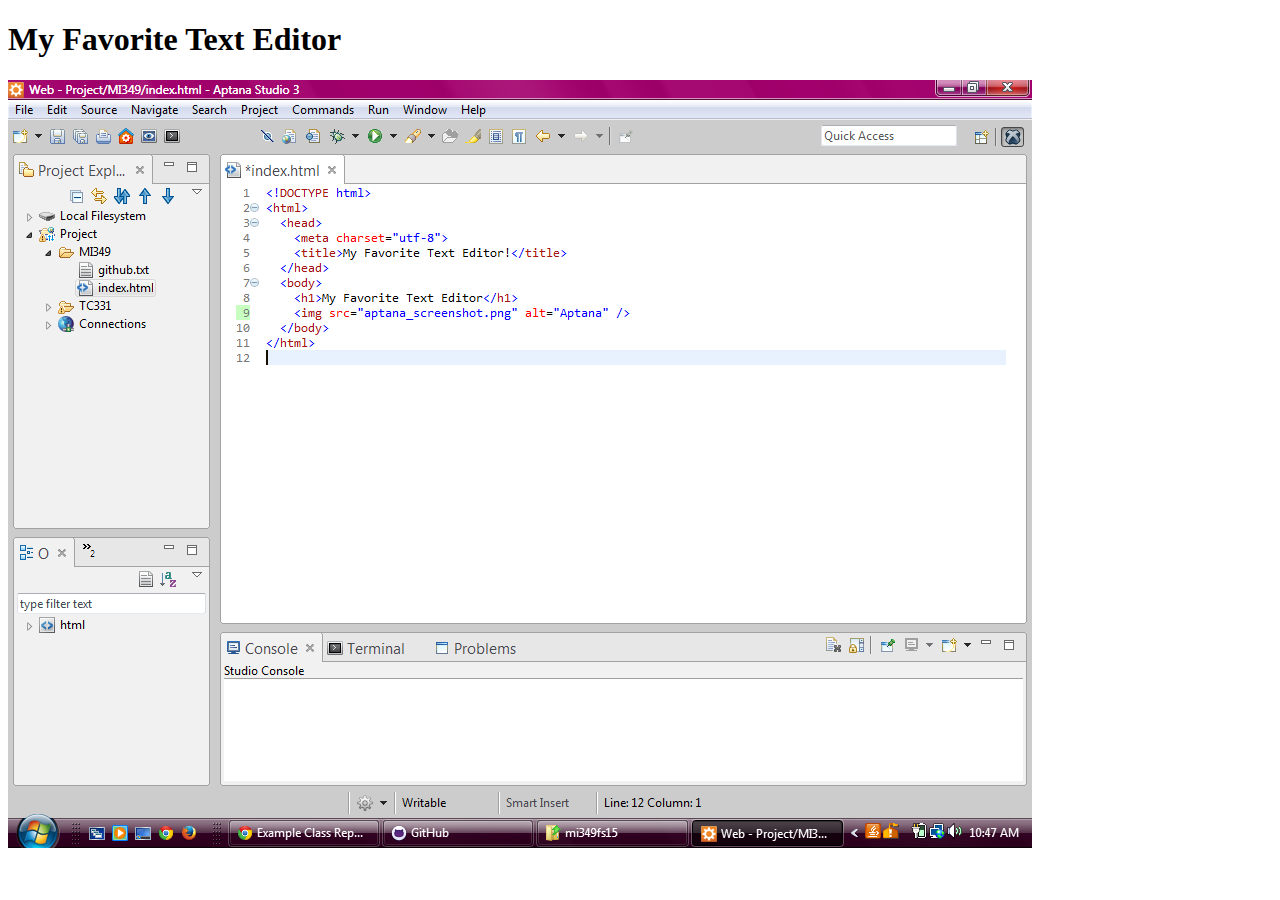
<file: MI349/index.html>
<!DOCTYPE html>
<html>
  <head>
    <meta charset="utf-8">
    <title>My Favorite Text Editor!</title>
  </head>
  <body>
    <h1>My Favorite Text Editor</h1>
    <img src="aptana_screenshot.png" alt="Aptana" />
  </body>
</html>
</file>
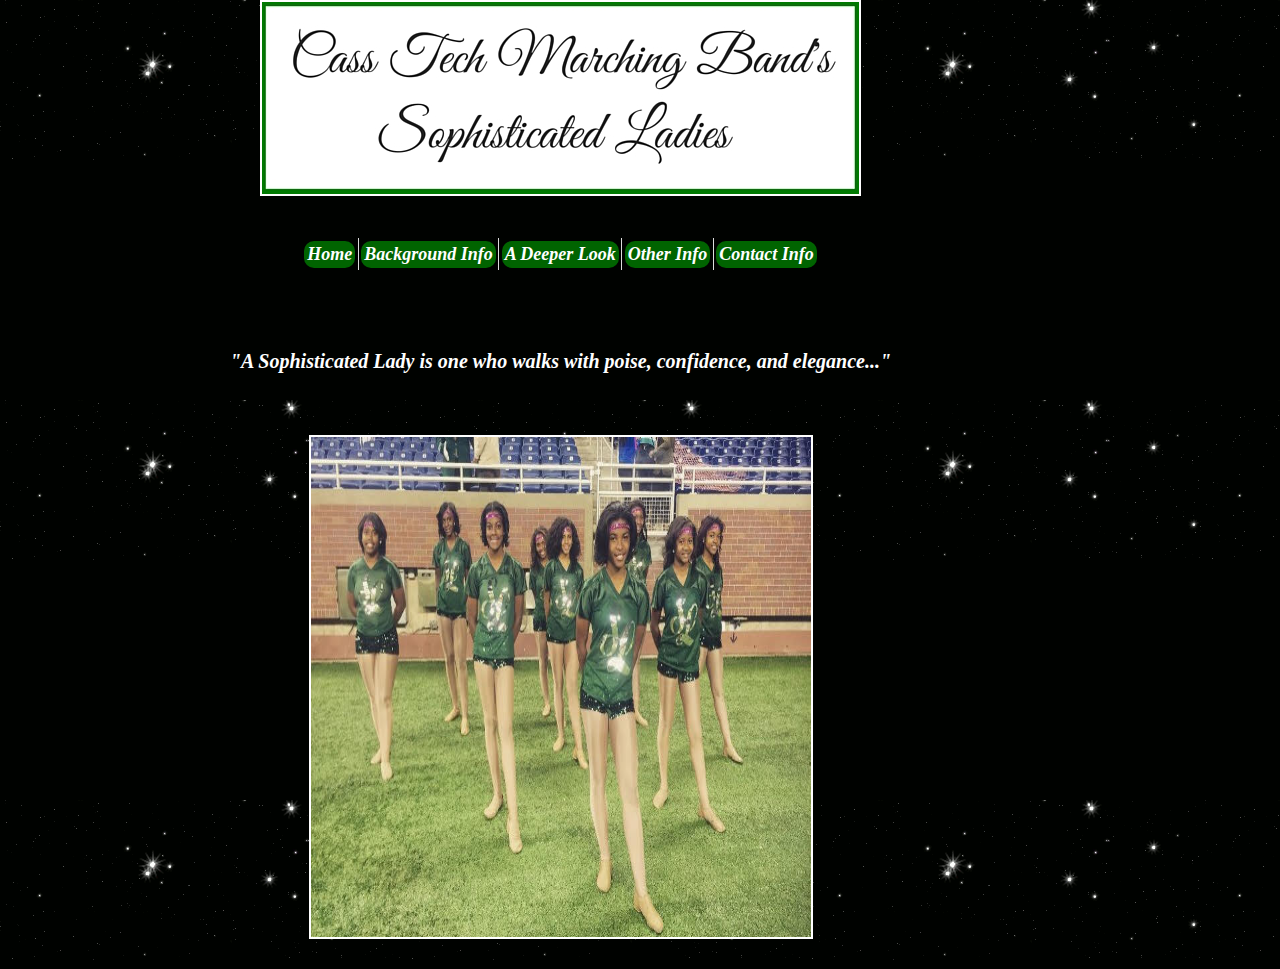
<file: MI349/Week 12 Final/index.html>
<!DOCTYPE html>
<html>
<head>
	<meta charset="UTF-8">
<link rel="stylesheet" type="text/css" href="stylesl1.css">
<title>Sophisticated Ladies</title>
<div align="center"><img src="CTMB.png" width=“700”> </center>
</head>
<body>
<div class ="container"</div>

<article class="dance" id="sl-dance">
	
<h1>
<nav> 
	<ul id="nav">
		<li><a href="index.html">Home </a></li>	
		
		<li><a href="backgroundinfo.html">Background Info </a></li>
		
		<li><a href="adeeperlook.html">A Deeper Look </a></li>
		
		<li><a href="other.html">Other Info </a></li>
		
		<li><a href="contactinfo.html">Contact Info </a></li>
	</ul>

</nav>
</h1>

<br/>
<br/>


<h2>
"A Sophisticated Lady is one who walks with poise, confidence, and elegance..."
</h2>

<br/>
<br/>

<img src="sophisticated1.png" alt ="Sophisticated Ladies" style="width:500px;height:500px"/>

</article>
</body>
</div>
</html>
</file>
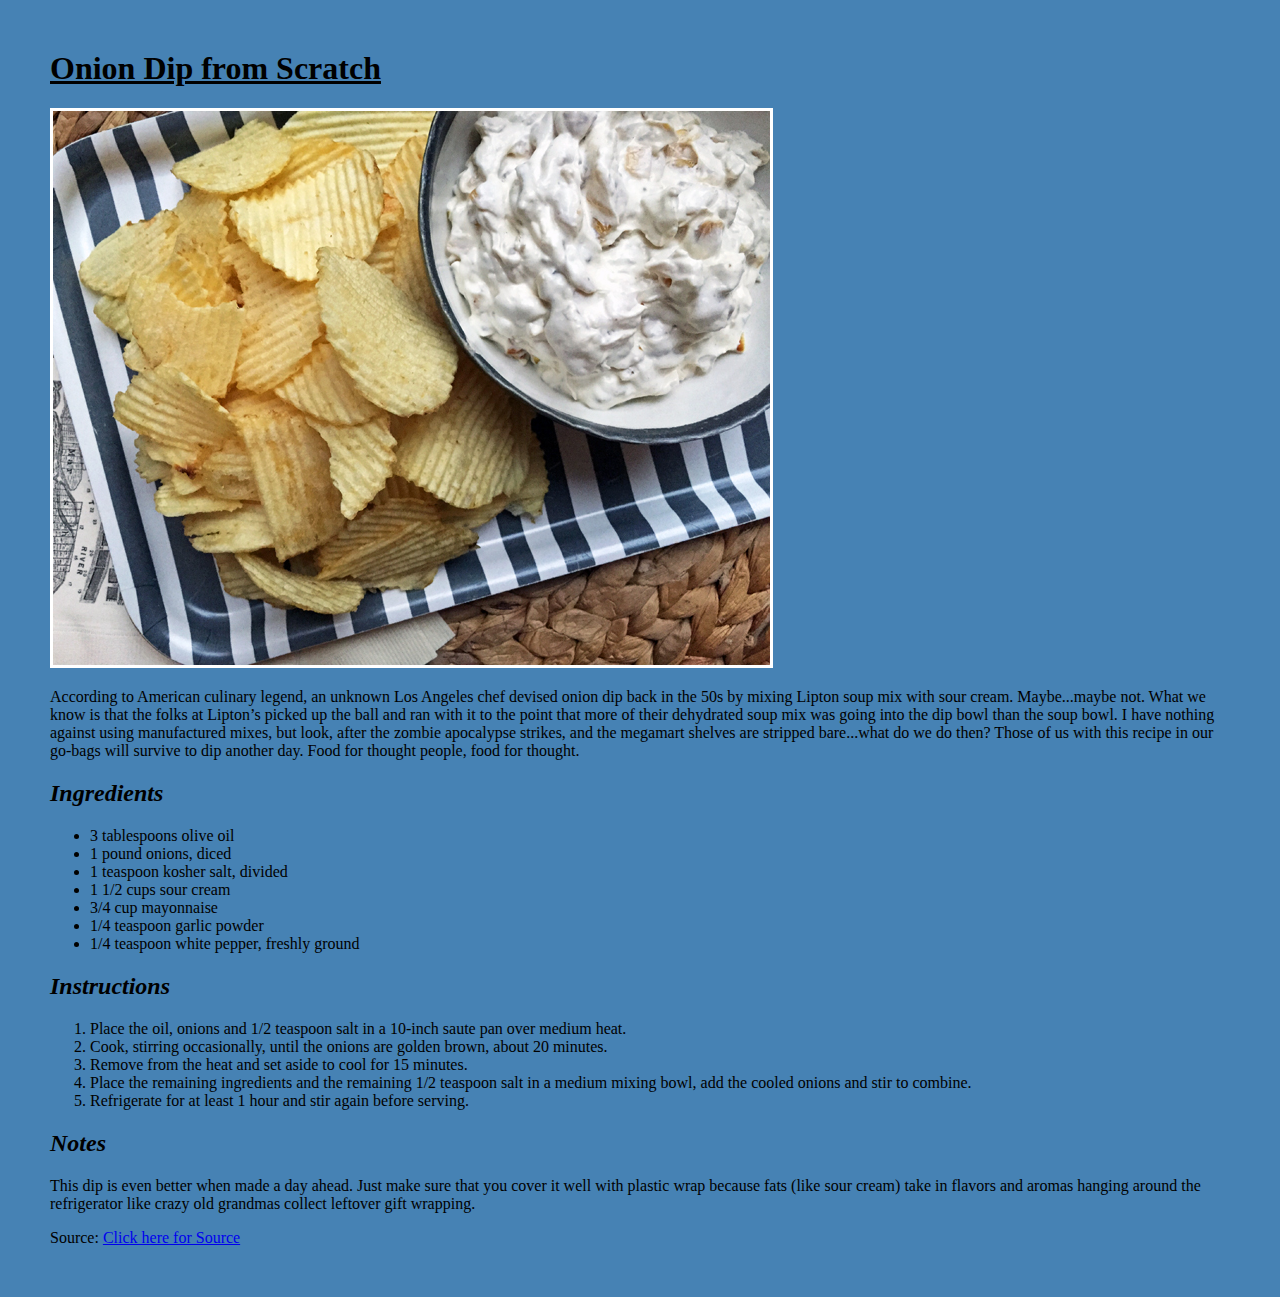
<file: Week 2/recipe.index.html>
<!DOCTYPE html>
<html>
<head>
	<meta charset="UTF-8">
<link rel="stylesheet" type="text/css" href="style.css">
<title>Onion Dip Recipe</title>
</head>

<body>
<article>
	
<h1>Onion Dip from Scratch</h1>

<img src="oniondip.jpg" alt="Onion Dip" style="width:717px;height:554px;">

<p>According to American culinary legend, an unknown Los Angeles chef devised onion dip back in the 50s by mixing Lipton soup mix with sour cream. Maybe...maybe not. What we know is that the folks at Lipton’s picked up the ball and ran with it to the point that more of their dehydrated soup mix was going into the dip bowl than the soup bowl. I have nothing against using manufactured mixes, but look, after the zombie apocalypse strikes, and the megamart shelves are stripped bare...what do we do then? Those of us with this recipe in our go-bags will survive to dip another day. Food for thought people, food for thought.</p>

<h2>Ingredients</h2>

<ul>
<li>3 tablespoons olive oil</li>
<li>1 pound onions, diced</li>
<li>1 teaspoon kosher salt, divided</li>
<li>1 1/2 cups sour cream</li>
<li>3/4 cup mayonnaise</li>
<li>1/4 teaspoon garlic powder</li>
<li>1/4 teaspoon white pepper, freshly ground</li>
</ul>

<h2>Instructions</h2>

<ol>
	<li>Place the oil, onions and 1/2 teaspoon salt in a 10-inch saute pan over medium heat.</li>
	<li>Cook, stirring occasionally, until the onions are golden brown, about 20 minutes.</li>
	<li>Remove from the heat and set aside to cool for 15 minutes.</li>
	<li>Place the remaining ingredients and the remaining 1/2 teaspoon salt in a medium mixing bowl, add the cooled onions and stir to combine.</li>
	<li>Refrigerate for at least 1 hour and stir again before serving.</li>
		</ol>

<h2>Notes</h2>


This dip is even better when made a day ahead. Just make sure that you cover it well with plastic wrap because fats (like sour cream) take in flavors and aromas hanging around the refrigerator like crazy old grandmas collect leftover gift wrapping.

<p>Source:
<a href ="http://altonbrown.com/onion-dip-recipe-from-scratch/">Click here for Source</a></p>
</body>
</article>
</html>
</file>
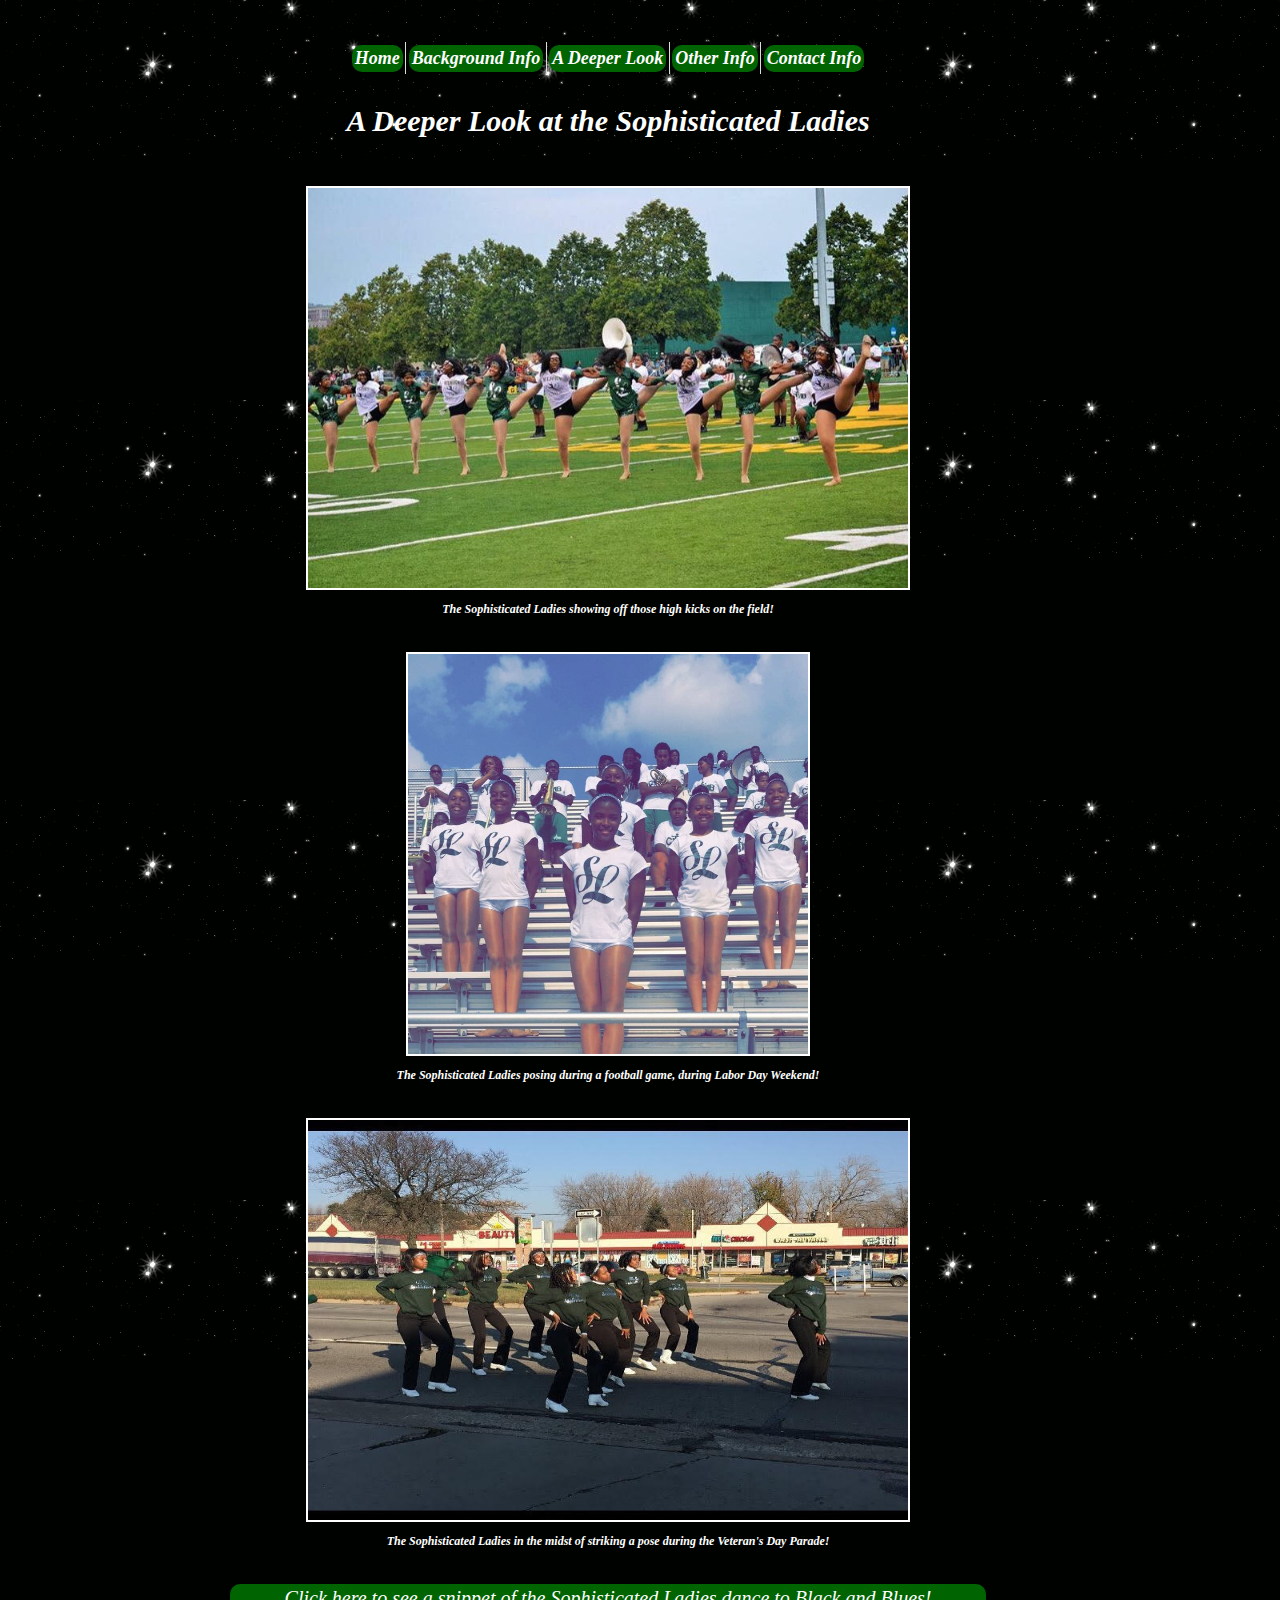
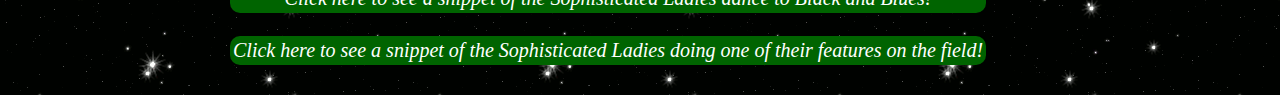
<file: MI349/Week 12 Final/adeeperlook.html>
<!DOCTYPE html>
<html>
<head>
	<meta charset="UTF-8">
<link rel="stylesheet" type="text/css" href="adeeperlook.css">
<title>A Deeper Look</title>
</head>
<body>
<div class ="container"</div>
<article class="dance" id="sl-dance">
	
<h1>
<nav> 
	<ul id="nav">
		<li><a href="index.html">Home </a></li>	
		
		<li><a href="backgroundinfo.html">Background Info </a></li>
		
		<li><a href="adeeperlook.html">A Deeper Look </a></li>
		
		<li><a href="other.html">Other Info </a></li>
		
		<li><a href="contactinfo.html">Contact Info </a></li>
	</ul>

</nav>
</h1>

<h2> A Deeper Look at the Sophisticated Ladies </h2>
<br/>
<img src="feature.jpg" alt ="feature" style="width:600px;height:400px"/>
<h3>The Sophisticated Ladies showing off those high kicks on the field! </h3>
<br/>
<img src="sophisticated.jpg" alt ="Sophisticated" style="width:400px;height:400px"/>
<h3>The Sophisticated Ladies posing during a football game, during Labor Day Weekend!</h3>
<br/>
<img src="vetparade.jpg" alt ="vet parade" style="width:600px;height:400px"/>
<h3>The Sophisticated Ladies in the midst of striking a pose during the Veteran's Day Parade!</h3>
<br/>

<a href="https://www.youtube.com/watch?v=ZWBBerqrqVU&feature=youtu.be">Click here to see a snippet of the Sophisticated Ladies dance to Black and Blues! </a>
<br/>
<a href="https://www.youtube.com/watch?v=G0zC4DXZqOw">Click here to see a snippet of the Sophisticated Ladies doing one of their features on the field! </a>

</article>
</body>
</html>
</file>
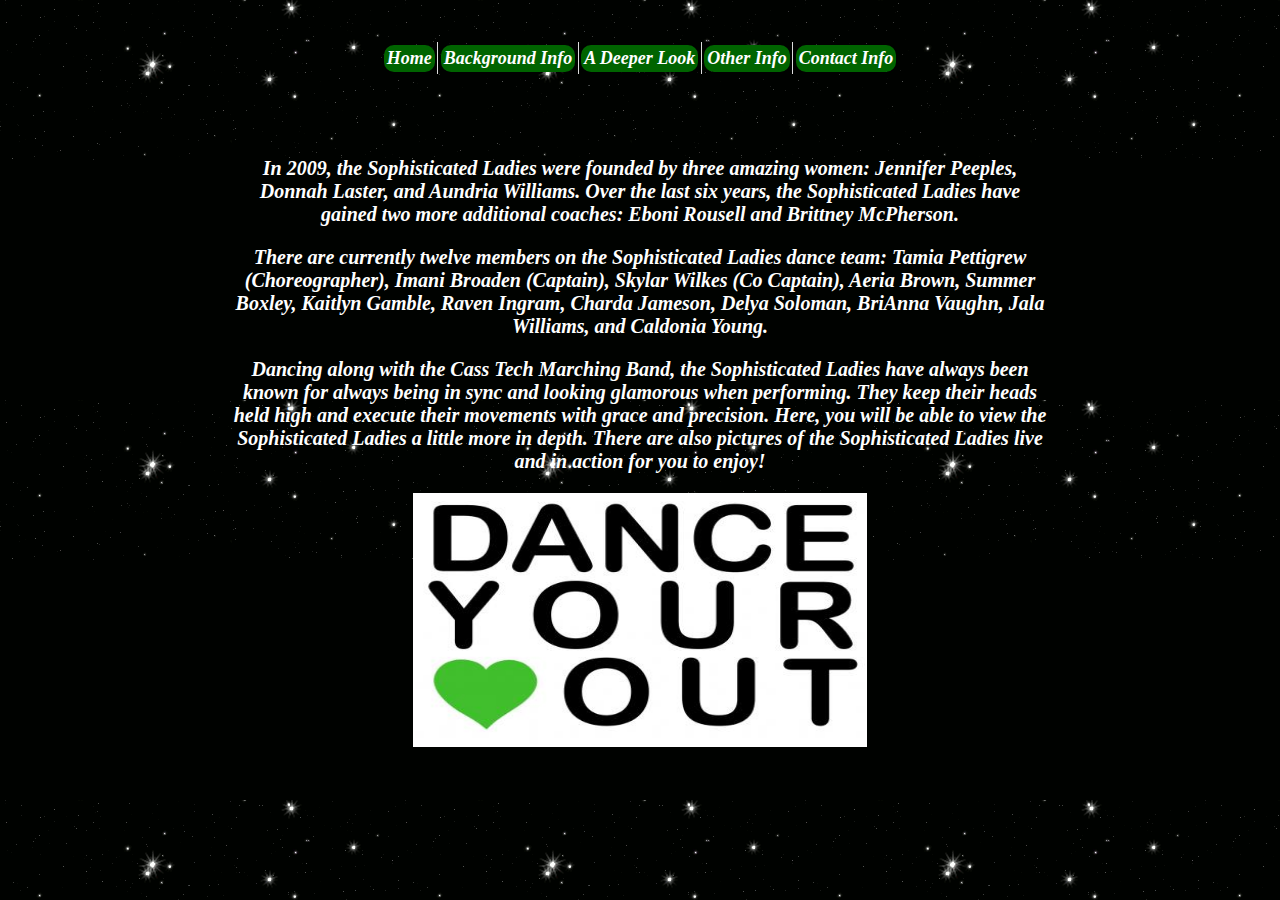
<file: MI349/Week 12 Final/backgroundinfo.html>
<!DOCTYPE html>
<html>
<head>
	<meta charset="UTF-8">
<link rel="stylesheet" type="text/css" href="background.css">
<title>Background Info</title>
</head>
<body>
<div class ="container"</div>
<article class="dance" id="sl-dance">

	
<h1>
<nav> 
	<ul id="nav">
		<li><a href="index.html">Home </a></li>	
		
		<li><a href="backgroundinfo.html">Background Info </a></li>
		
		<li><a href="adeeperlook.html">A Deeper Look </a></li>
		
		<li><a href="other.html">Other Info</a></li>
		
		<li><a href="contactinfo.html">Contact Info </a></li>
	</ul>

</nav>
</h1>

<br/>
<br/>

<h2>
<p> In 2009, the Sophisticated Ladies were founded by three amazing women: Jennifer Peeples, Donnah Laster, 
	and Aundria Williams. Over the last six years, the Sophisticated Ladies have gained two more additional coaches: Eboni Rousell and 
	Brittney McPherson.  </p>
	
	<p>There are currently twelve members on the Sophisticated Ladies dance team: Tamia Pettigrew (Choreographer), Imani Broaden (Captain),
		Skylar Wilkes (Co Captain), Aeria Brown, Summer Boxley, Kaitlyn Gamble, Raven Ingram, Charda Jameson, Delya Soloman, BriAnna Vaughn,
		Jala Williams, and Caldonia Young. </p>

	<p>Dancing along with the Cass Tech Marching Band, the Sophisticated Ladies have always been known for always being in sync and looking glamorous when performing.
	They keep their heads held high and execute their movements with grace and precision. 
	Here, you will be able to view the Sophisticated Ladies a little more in depth. 
	There are also pictures of the Sophisticated Ladies live and in action for you to enjoy!
	</h2> </p>
	
	
		<img src="danceyourheartout.jpg" alt ="Dance" style="width:450px;height:250px"/>

	</article>
	</html>
	</body>
</file>
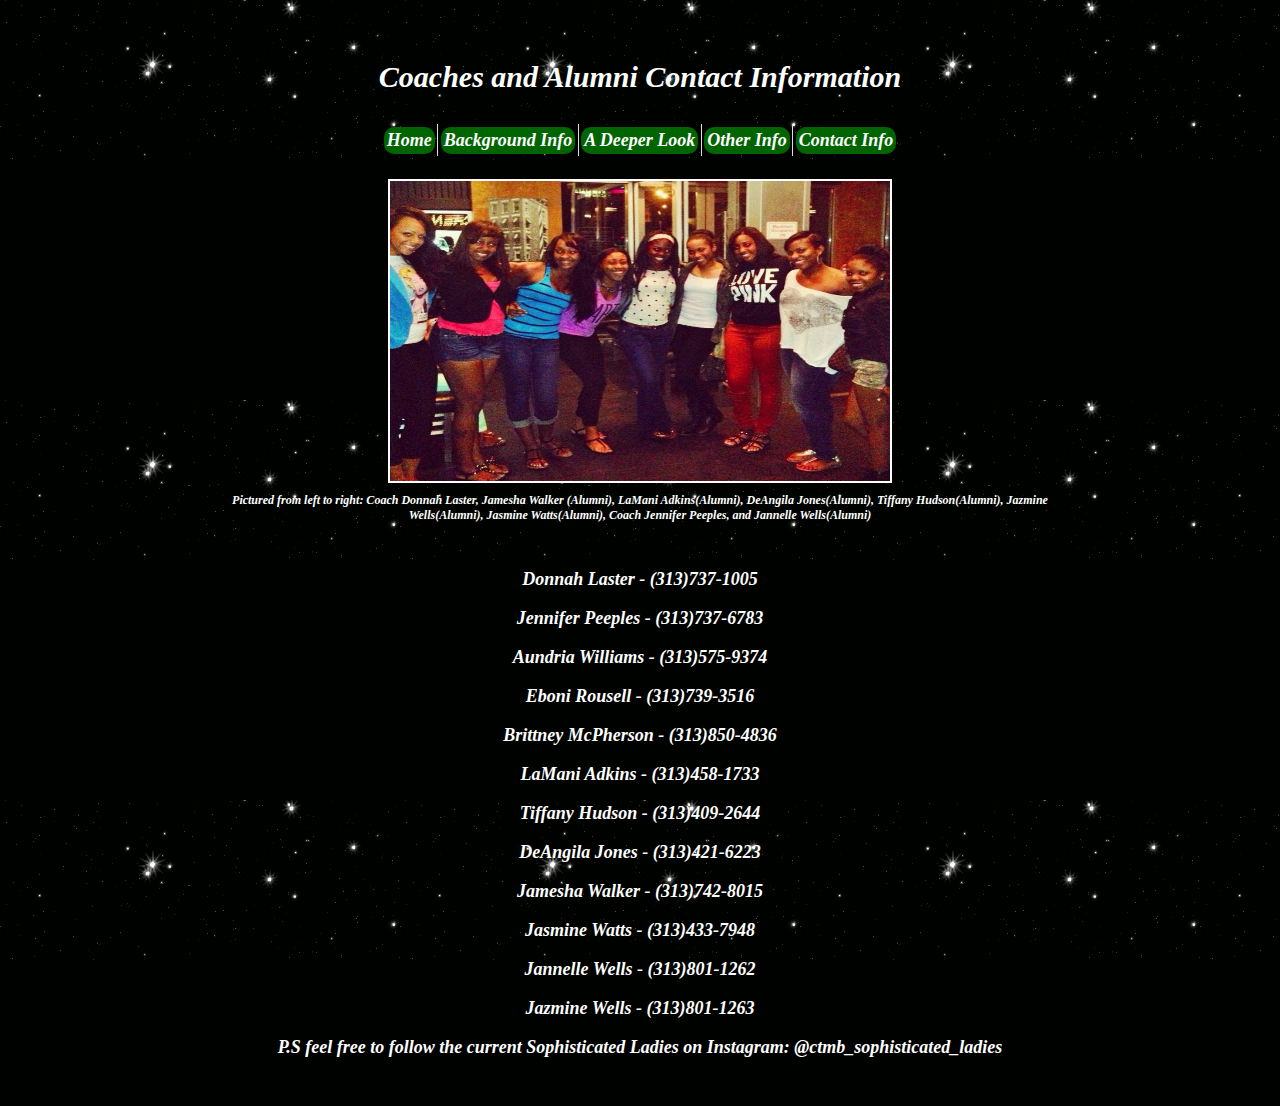
<file: MI349/Week 12 Final/contactinfo.html>
<!DOCTYPE html>
<html>
<head>
	<meta charset="UTF-8">
<link rel="stylesheet" type="text/css" href="contactinfo.css">
<title>Contact Info</title>
</head>
<body>
<div class ="container"</div>
<article class="dance" id="sl-dance">
	
<h1>
	<p>Coaches and Alumni Contact Information</p> </h1>
	<h3>
<nav> 
	<ul id="nav">
		<li><a href="index.html">Home </a></li>	
		
		<li><a href="backgroundinfo.html">Background Info </a></li>
		
		<li><a href="adeeperlook.html">A Deeper Look </a></li>
		
		<li><a href="other.html">Other Info </a></li>
		
		<li><a href="contactinfo.html">Contact Info </a></li>
	</ul>

</nav>
</h3>
<img src="contactinfo.jpg" alt ="Coaches and Alumni" style="width:500px;height:300px"/>
<h2>Pictured from left to right: Coach Donnah Laster, Jamesha Walker (Alumni), LaMani Adkins(Alumni), DeAngila Jones(Alumni), Tiffany Hudson(Alumni), Jazmine Wells(Alumni), 
Jasmine Watts(Alumni), Coach Jennifer Peeples, and Jannelle Wells(Alumni)</h2>
<br/>

<h3>
 <p>Donnah Laster - (313)737-1005</p>
 <p>Jennifer Peeples - (313)737-6783</p>
 <p>Aundria Williams - (313)575-9374</p>
 <p>Eboni Rousell - (313)739-3516</p>
 <p>Brittney McPherson - (313)850-4836</p>
 <p>LaMani Adkins - (313)458-1733</p>
 <p>Tiffany Hudson - (313)409-2644</p>
 <p>DeAngila Jones - (313)421-6223</p>
 <p>Jamesha Walker - (313)742-8015</p>
 <p>Jasmine Watts - (313)433-7948</p>
 <p>Jannelle Wells - (313)801-1262</p>
 <p>Jazmine Wells - (313)801-1263</p>
 
 
 P.S feel free to follow the current Sophisticated Ladies on Instagram: @ctmb_sophisticated_ladies

	</h3>
	</article>
	</body>
	</html>
</file>
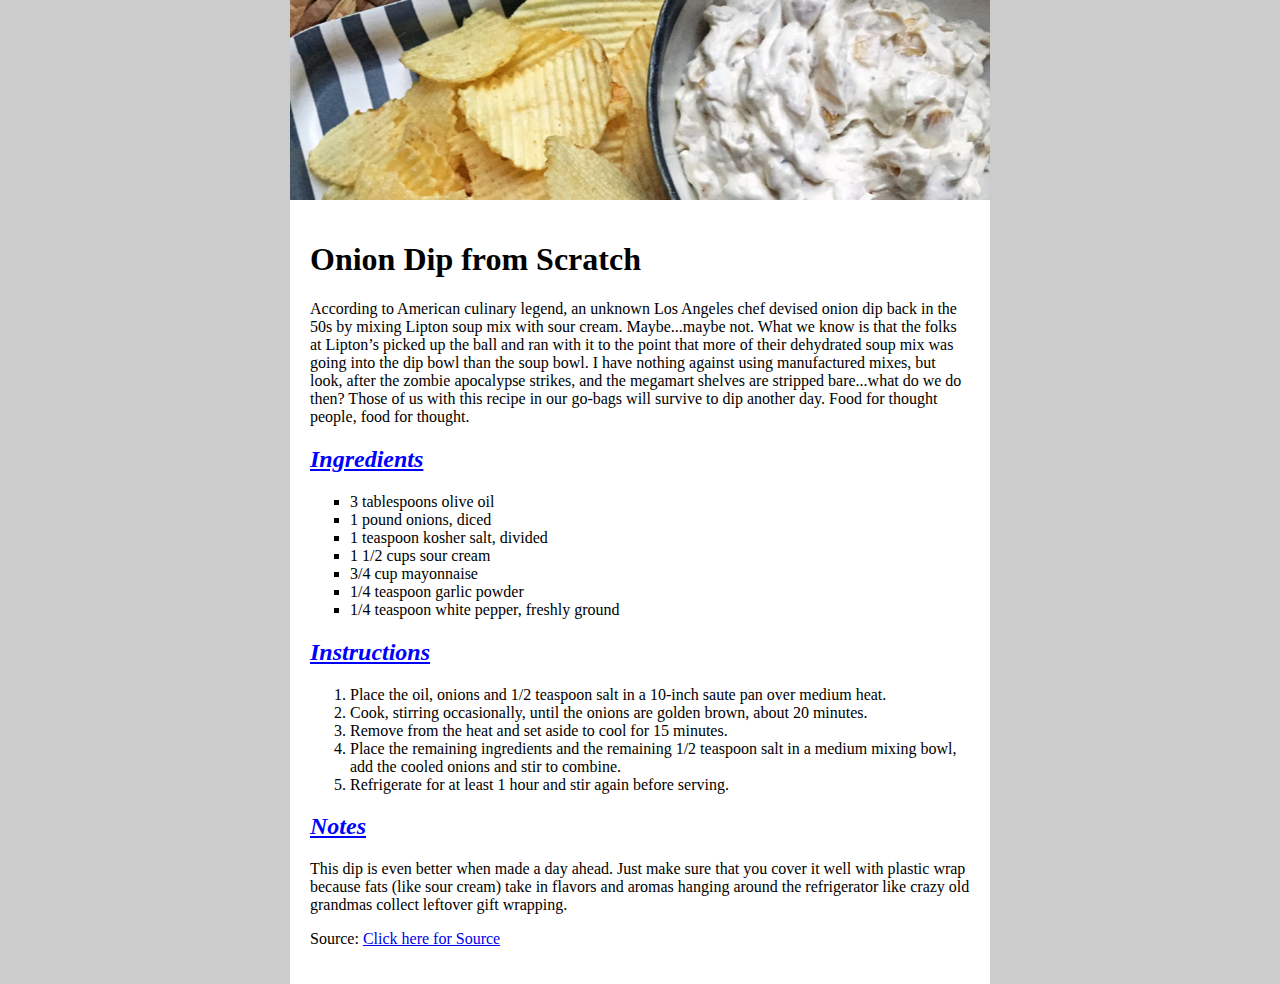
<file: MI349/Week 3/recipe.index.html>
<!DOCTYPE html>
<html>
<head>
	<meta charset="UTF-8">
<link rel="stylesheet" type="text/css" href="week3-live.css">
<title>Onion Dip Recipe</title>
</head>

<body>
<div class = "container"</div>	
<article class="recipe" id="ab-onion-dip">
 
	
<h1>Onion Dip from Scratch</h1>

<!--<img src="oniondip.jpg" alt="Onion Dip" style="width:717px;height:554px;">-->

<p>According to American culinary legend, an unknown Los Angeles chef devised onion dip back in the 50s by mixing Lipton soup mix with sour cream. Maybe...maybe not. What we know is that the folks at Lipton’s picked up the ball and ran with it to the point that more of their dehydrated soup mix was going into the dip bowl than the soup bowl. I have nothing against using manufactured mixes, but look, after the zombie apocalypse strikes, and the megamart shelves are stripped bare...what do we do then? Those of us with this recipe in our go-bags will survive to dip another day. Food for thought people, food for thought.</p>

<h2>Ingredients</h2>

<ul>
<li>3 tablespoons olive oil</li>
<li>1 pound onions, diced</li>
<li>1 teaspoon kosher salt, divided</li>
<li>1 1/2 cups sour cream</li>
<li>3/4 cup mayonnaise</li>
<li>1/4 teaspoon garlic powder</li>
<li>1/4 teaspoon white pepper, freshly ground</li>
</ul>

<h2>Instructions</h2>

<ol>
	<li>Place the oil, onions and 1/2 teaspoon salt in a 10-inch saute pan over medium heat.</li>
	<li>Cook, stirring occasionally, until the onions are golden brown, about 20 minutes.</li>
	<li>Remove from the heat and set aside to cool for 15 minutes.</li>
	<li>Place the remaining ingredients and the remaining 1/2 teaspoon salt in a medium mixing bowl, add the cooled onions and stir to combine.</li>
	<li>Refrigerate for at least 1 hour and stir again before serving.</li>
		</ol>

<h2>Notes</h2>


This dip is even better when made a day ahead. Just make sure that you cover it well with plastic wrap because fats (like sour cream) take in flavors and aromas hanging around the refrigerator like crazy old grandmas collect leftover gift wrapping.

<p>Source:
<a href ="http://altonbrown.com/onion-dip-recipe-from-scratch/">Click here for Source</a></p>
</body>
</article>
</html>
</file>
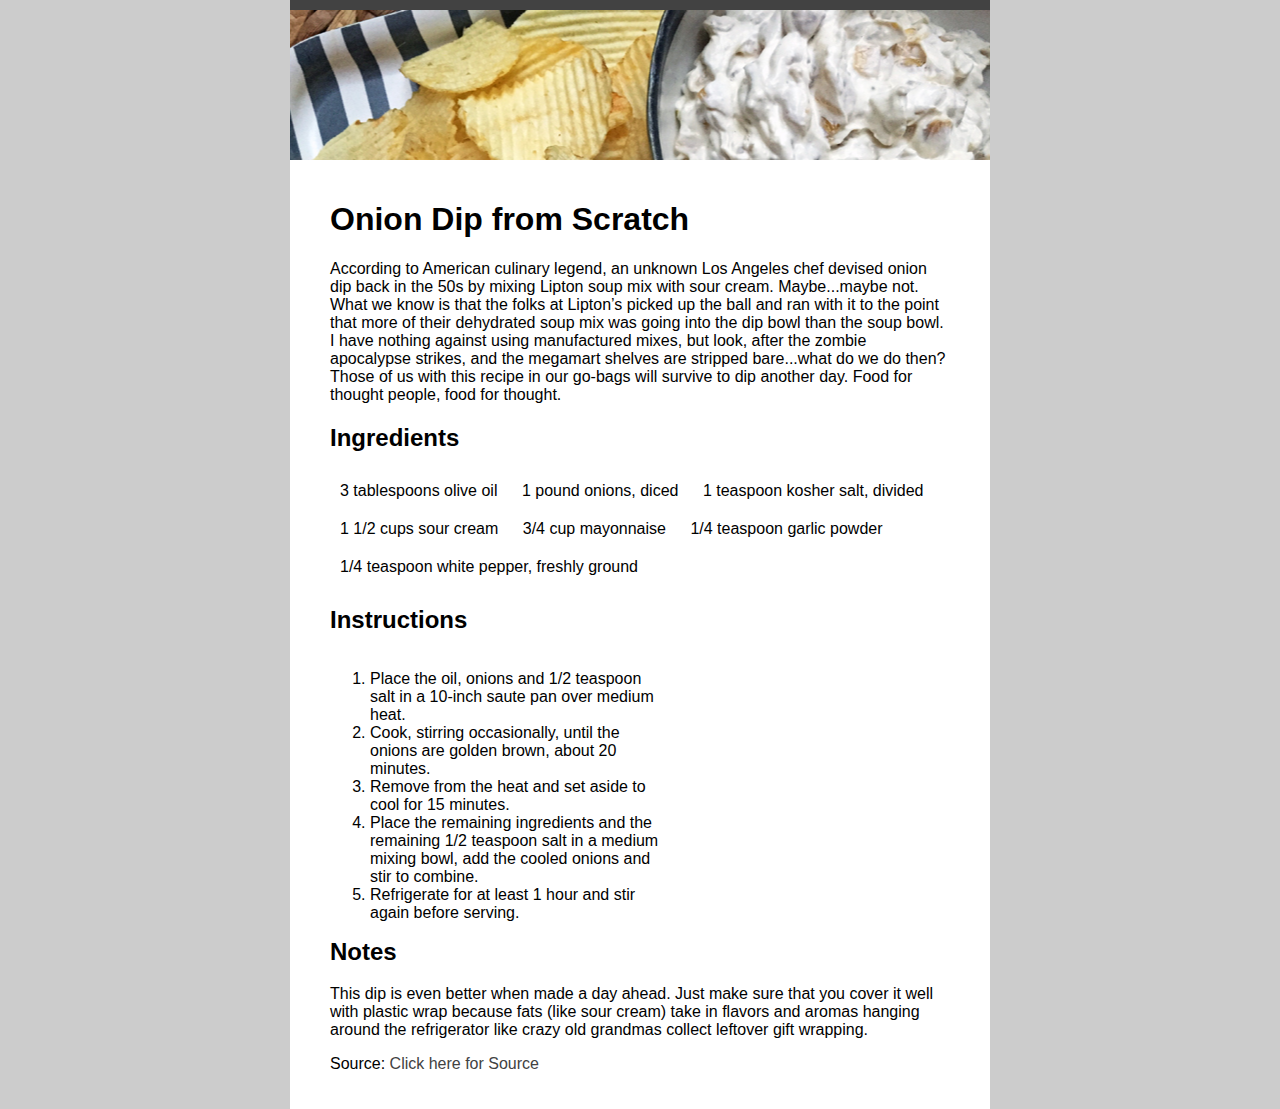
<file: MI349/Week 4/recipe.index.html>
<!DOCTYPE html>
<html>
<head>
	<meta charset="UTF-8">
<link rel="stylesheet" type="text/css" href="week4-base.css">
<title>Onion Dip Recipe</title>
</head>

<body>
<div class = "container"</div>	
<article class="recipe" id="ab-onion-dip">
 
	
<h1>Onion Dip from Scratch</h1>

<!--<img src="oniondip.jpg" alt="Onion Dip" style="width:717px;height:554px;">-->

<p>According to American culinary legend, an unknown Los Angeles chef devised onion dip back in the 50s by mixing Lipton soup mix with sour cream. Maybe...maybe not. What we know is that the folks at Lipton’s picked up the ball and ran with it to the point that more of their dehydrated soup mix was going into the dip bowl than the soup bowl. I have nothing against using manufactured mixes, but look, after the zombie apocalypse strikes, and the megamart shelves are stripped bare...what do we do then? Those of us with this recipe in our go-bags will survive to dip another day. Food for thought people, food for thought.</p>

<h2>Ingredients</h2>

<ul>
<li>3 tablespoons olive oil</li>
<li>1 pound onions, diced</li>
<li>1 teaspoon kosher salt, divided</li>
<li>1 1/2 cups sour cream</li>
<li>3/4 cup mayonnaise</li>
<li>1/4 teaspoon garlic powder</li>
<li>1/4 teaspoon white pepper, freshly ground</li>
</ul>

<h2>Instructions</h2>

<ol>
	<li>Place the oil, onions and 1/2 teaspoon salt in a 10-inch saute pan over medium heat.</li>
	<li>Cook, stirring occasionally, until the onions are golden brown, about 20 minutes.</li>
	<li>Remove from the heat and set aside to cool for 15 minutes.</li>
	<li>Place the remaining ingredients and the remaining 1/2 teaspoon salt in a medium mixing bowl, add the cooled onions and stir to combine.</li>
	<li>Refrigerate for at least 1 hour and stir again before serving.</li>
		</ol>

<h2>Notes</h2>


This dip is even better when made a day ahead. Just make sure that you cover it well with plastic wrap because fats (like sour cream) take in flavors and aromas hanging around the refrigerator like crazy old grandmas collect leftover gift wrapping.

<p>Source:
<a href ="http://altonbrown.com/onion-dip-recipe-from-scratch/">Click here for Source</a></p>
</body>
</article>
</html>
</file>
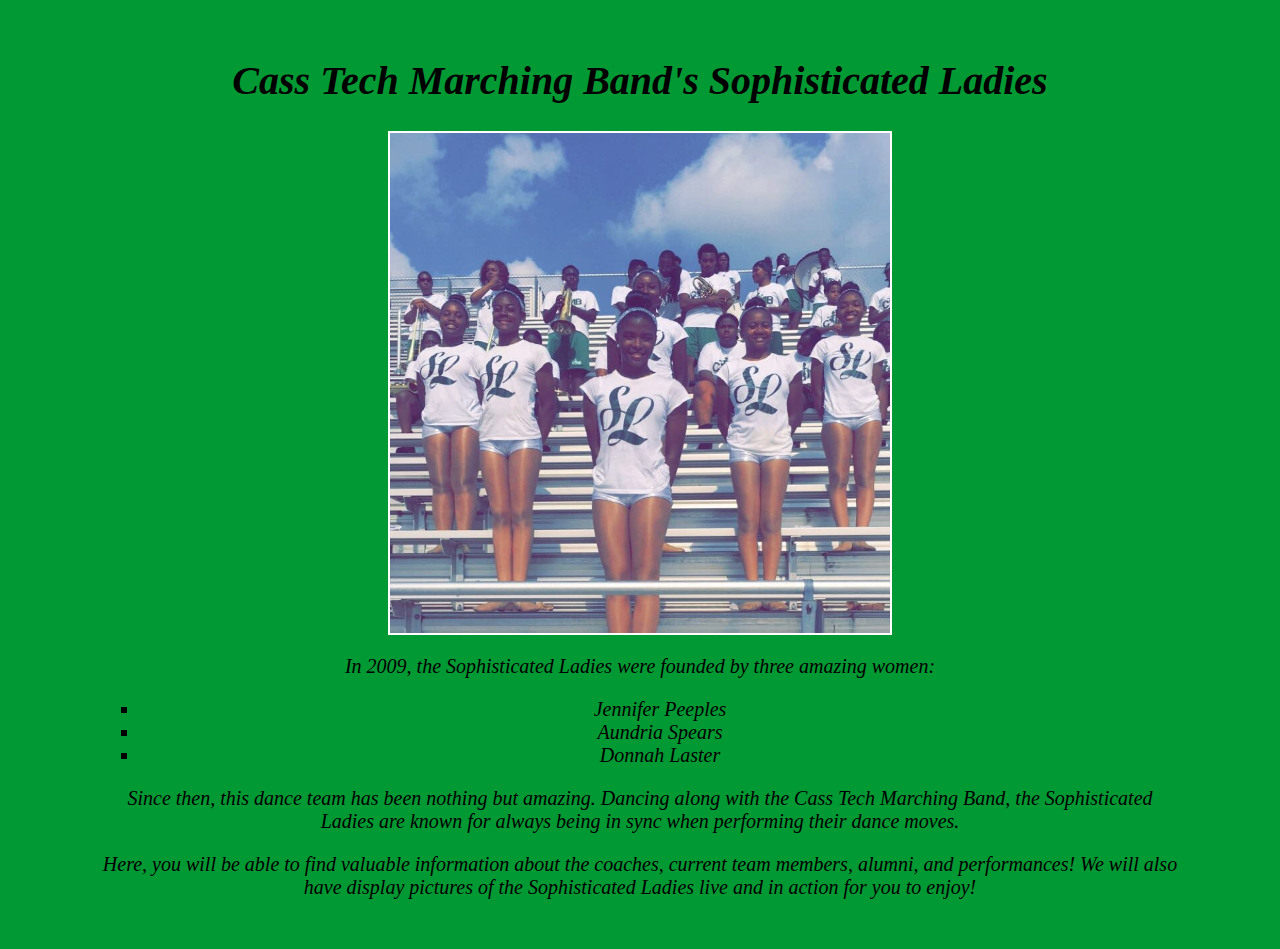
<file: MI349/Week 4/sophisticatedladies.index.html>
<!DOCTYPE html>
<html>
<head>
	<meta charset="UTF-8">
<link rel="stylesheet" type="text/css" href="stylesl.css">
<title>Sophisticated Ladies</title>
</head>
<body>
<div class ="container"</div>
<article class="dance" id="sl-dance">
	
<h1> Cass Tech Marching Band's Sophisticated Ladies</h1>

<img src="sophisticated.jpg" alt ="Sophisticated Ladies" style="width:500px;height:500px"/>

<p> In 2009, the Sophisticated Ladies were founded by three amazing women:
	<ul>
	<li>Jennifer Peeples</li>	
	<li>Aundria Spears</li>
	<li>Donnah Laster</li>
	</ul>
	
 Since then, this dance team has been nothing but amazing. Dancing along with the 
	Cass Tech Marching Band, the Sophisticated Ladies are known for always being in sync when performing their dance moves.
	</p>
<p> Here, you will be able to find valuable information about the coaches, current team members, alumni, and performances!
	We will also have display pictures of the Sophisticated Ladies live and in action for you to enjoy! </p>
	</article>
	</html>
	</body>
</file>
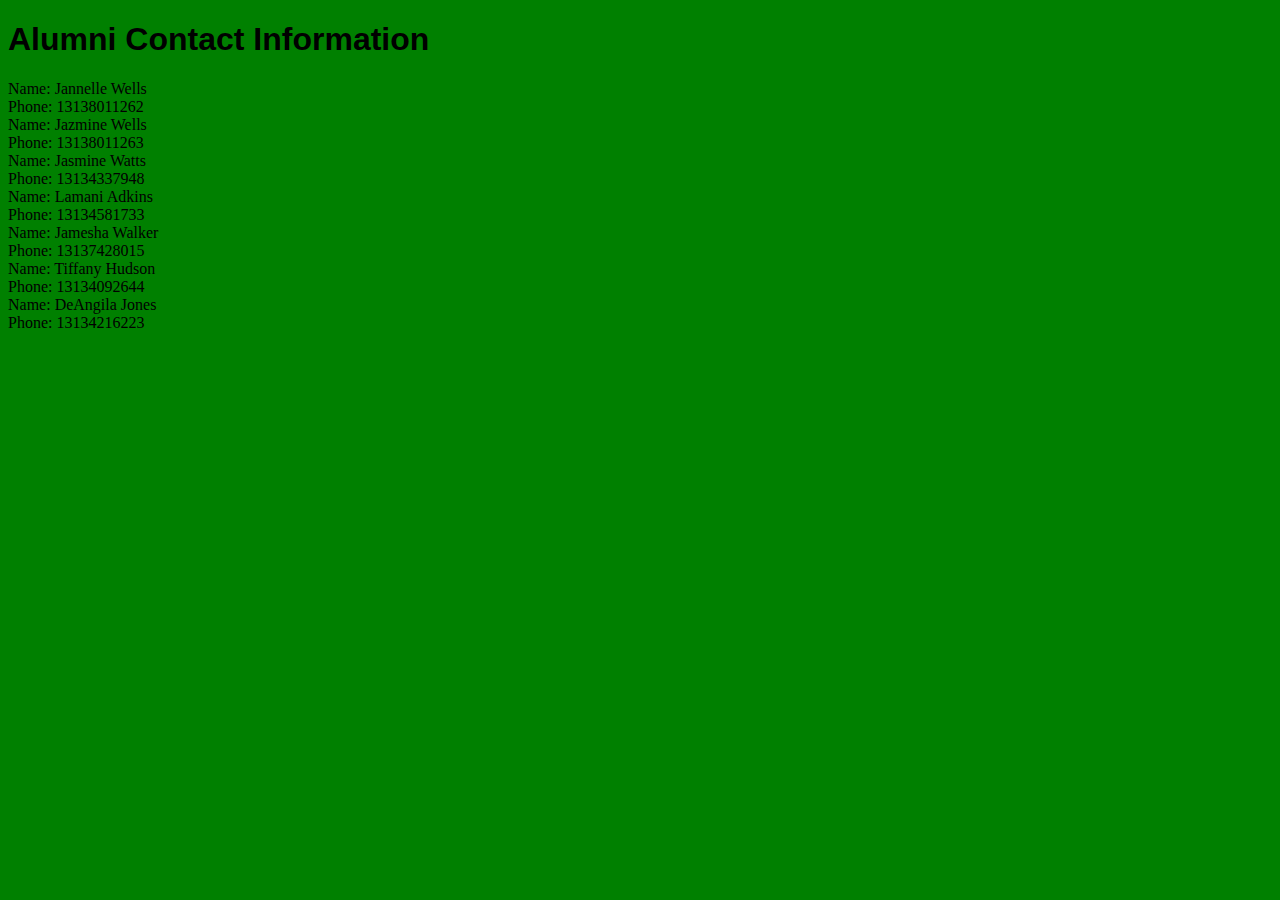
<file: MI349/Week 6/badchunking.index.html>
<!DOCTYPE html>
<html>
<head>
	<meta charset="UTF-8">
<link rel="stylesheet" type="text/css" href="badchunking.css">
<title>Bad Chunking Example</title>
</head>

<body>
<div class = "container"</div>	

<h1>Alumni Contact Information</h1>


<li>Name: Jannelle Wells</li>
<li>Phone: 13138011262</li>
<li>Name: Jazmine Wells</li>
<li>Phone: 13138011263</li>
<li>Name: Jasmine Watts</li>
<li>Phone: 13134337948</li>
<li>Name: Lamani Adkins</li>
<li>Phone: 13134581733</li>
<li>Name: Jamesha Walker</li>
<li>Phone: 13137428015</li>
<li>Name: Tiffany Hudson</li>
<li>Phone: 13134092644</li>
<li>Name: DeAngila Jones</li>
<li>Phone: 13134216223</li>


</body>
</html>
</file>
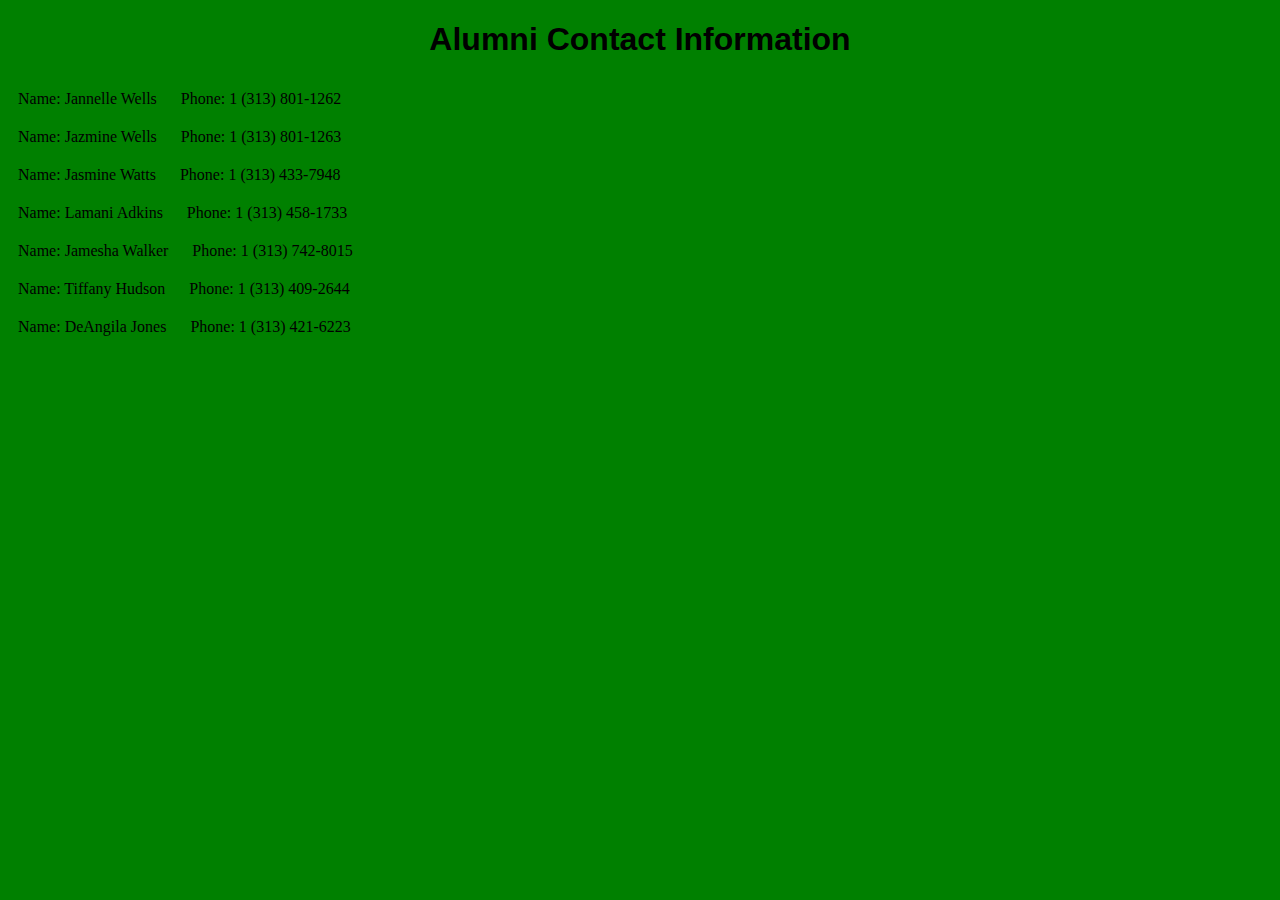
<file: MI349/Week 6/goodchunking.index.html>
<!DOCTYPE html>
<html>
<head>
	<meta charset="UTF-8">
<link rel="stylesheet" type="text/css" href="goodchunking.css">
<title>Good Chunking Example</title>
</head>

<body>
<div class = "container"</div>	

 
	
<h1> Alumni Contact Information</h1>

<ul>
<li>Name: Jannelle Wells</li>
<li>Phone: 1 (313) 801-1262</li>
</ul>
<ul>
<li>Name: Jazmine Wells</li>
<li>Phone: 1 (313) 801-1263</li>
</ul>
<ul>
<li>Name: Jasmine Watts</li>
<li>Phone: 1 (313) 433-7948</li>
</ul>
<ul>
<li>Name: Lamani Adkins</li>
<li>Phone: 1 (313) 458-1733</li>
</ul>
<ul>
<li>Name: Jamesha Walker</li>
<li>Phone: 1 (313) 742-8015</li>
</ul>
<ul>
<li>Name: Tiffany Hudson</li>
<li>Phone: 1 (313) 409-2644</li>
</ul>
<ul>
<li>Name: DeAngila Jones</li>
<li>Phone: 1 (313) 421-6223</li>
</ul>

</body>
</html>
</file>
<file: MI349/Week 12 Final/stylesl1.css>
body {
margin: 0 auto;
color: #000000;
background-image: url("bgg.gif");
background-repeat;
font-family:"Times New Roman";
font-size: 20px;
padding-left: 200px;
padding-right: 200px;
display: inline-block;
text-align: center;
} 

.container {
	margin: auto;
	width: 100%;
}

h1 {
	color: #FFFFFF;
	text-align: center;
	font-style: none;
	font-size: 18px;

}

h2 {
	font-style: italic; 
	color: #FFFFFF;
	font-size: 20px;
	text-align: center;
}
	
img {
	display: block;
	margin: 0 auto;
	border-style: solid;
	border-width: 2px;
	border-color: #fff;
	
}

ul {
	list-style-type: none;
    margin: 0;
    padding: 0;
    display: inline-block;
    }
   
li {
    display: inline;
    float: left; 
    padding: 2.5px;
    border-right: 1px solid #DCDCDC;
 
    
}

li:last-child {
    border-right: 0px;
}

li a:hover {
    background-color: #DCDCDC;
    transition: transform 1s;
    transform: rotateY( 360deg );
    
}

a {
	display: block;
    padding: 3px;
    background-color: #006400;
    -webkit-border-radius: 10px;
	-moz-border-radius: 10px;
	border-radius: 10px;
}

a:link {
    color: #FFFFFF;
    text-decoration: none;
    font-style: none;
}

a:visited {
    color: #000000;
}

.active {
	background-color: #FFFFFF;
}
.dance {
	font-style: italic;
	color: #FFFFFF;
}

article {
	padding: 30px;
	
}

.nav {
text-align: center;
}

@media only screen and (max-width: 500px) {
    h2 {
        color: #000000;
    }
}

@media only screen and (max-width: 500px) {
    body {
        background-image: url("128-124.jpg");
    }
}
</file>
<file: Week 2/style.css>
body {
	background-color: #4682B4;
	margin: 50px;
}

img {
	border-style:solid;
	border-width: 3px;
	border-color: #FFFFFF;
}

h1 {
	text-decoration: underline; 
}

h2 {
	font-style: italic;
}
</file>
<file: MI349/Week 12 Final/adeeperlook.css>
body {
margin: 0 auto;
color: #000000;
background-image: url("bgg.gif");
background-repeat;
font-family:"Times New Roman";
font-size: 20px;
padding-left: 200px;
padding-right: 200px;
display: inline-block;
text-align: center;
} 

.container {
	margin: auto;
	width: 100%;
}

h1 {
	color: #FFFFFF;
	text-align: center;
	font-style: none;
	font-size: 18px;

}

h2 {
	font-style: italic; 
	color: #FFFFFF;
	font-size: 30px;
	text-align: center;
}

h3{
	font-size: 12px;
}	
img {
	display: block;
	margin: 0 auto;
	border-style: solid;
	border-width: 2px;
	border-color: #fff;
	
}

ul {
	list-style-type: none;
    margin: 0;
    padding: 0;
    display: inline-block;
    }
   
li {
    display: inline;
    float: left; 
    padding: 2.5px;
    border-right: 1px solid #DCDCDC;
 
    
}

li:last-child {
    border-right: 0px;
}

li a:hover {
    background-color: #DCDCDC;
    transition: transform 1s;
    transform: rotateY( 360deg );
}

a {
	display: block;
    padding: 3px;
    background-color: #006400;
    -webkit-border-radius: 10px;
	-moz-border-radius: 10px;
	border-radius: 10px;
}

a:link {
    color: #FFFFFF;
    text-decoration: none;
    font-style: none;
}

a:visited {
    color: #000000;
}

.active {
	background-color: #FFFFFF;
}
.dance {
	font-style: italic;
	color: #FFFFFF;
}

article {
	padding: 30px;
	
}

.nav {
text-align: center;
}

@media only screen and (max-width: 500px) {
    h2 {
        color: #000000;
    }
}

@media only screen and (max-width: 500px) {
    body {
        background-image: url("128-124.jpg");
    }
}
</file>
<file: MI349/Week 12 Final/background.css>
body {
margin: 0 auto;
color: #000000;
background-image: url("bgg.gif");
background-repeat;
font-family:"Times New Roman";
font-size: 20px;
padding-left: 200px;
padding-right: 200px;
display: inline-block;
text-align: center;
} 

.container {
	margin: auto;
	width: 100%;
}

h1 {
	color: #FFFFFF;
	text-align: center;
	font-style: none;
	font-size: 18px;

}

h2 {
	font-style: italic; 
	color: #FFFFFF;
	font-size: 20px;
	text-align: center;
}
	
img {
	display: block;
	margin: 0 auto;
	border-style: solid;
	border-width: 2px;
	border-color: #fff;
	
}

ol{
	list-style-type: decimal;
	
}
ul {
	list-style-type: none;
    margin: 0;
    padding: 0;
    display: inline-block;
    }
   
li {
    display: inline;
    float: left; 
    padding: 2.5px;
    border-right: 1px solid #DCDCDC;
 
    
}

li:last-child {
    border-right: 0px;
}

li a:hover {
    background-color: #DCDCDC;
    transition: transform 1s;
    transform: rotateY( 360deg );
   
  }

a {
	display: block;
    padding: 3px;
    background-color: #006400;
    -webkit-border-radius: 10px;
	-moz-border-radius: 10px;
	border-radius: 10px;
}

a:link {
    color: #FFFFFF;
    text-decoration: none;
    font-style: none;
}

a:visited {
    color: #000000;
}

.active {
	background-color: #FFFFFF;
}
.dance {
	font-style: italic;
	color: #FFFFFF;
}

article {
	padding: 30px;
	
}

.nav {
text-align: center;
}

@media only screen and (max-width: 500px) {
    h2 {
        color: #006400;
    }
}

@media only screen and (max-width: 500px) {
    body {
        background-image: url("128-80.jpg");
    }
}
</file>
<file: MI349/Week 12 Final/contactinfo.css>
body {
margin: 0 auto;
color: #000000;
background-image: url("bgg.gif");
background-repeat;
font-family:"Times New Roman";
padding-left: 200px;
padding-right: 200px;
display: inline-block;
text-align: center;
} 

.container {
	margin: auto;
	width: 100%;
}

h1 {
	color: #FFFFFF;
	text-align: center;
	font-style: none;
	font-size: 30px;

}

h2 {
	font-style: italic; 
	color: #FFFFFF;
	font-size: 12px;
	text-align: center;
}
	
h3{
	font-size: 18px;
}	
img {
	display: block;
	margin: 0 auto;
	border-style: solid;
	border-width: 2px;
	border-color: #fff;
	
}

ul {
	list-style-type: none;
    margin: 0;
    padding: 0;
    display: inline-block;
    }
   
li {
    display: inline;
    float: left; 
    padding: 2.5px;
    border-right: 1px solid #DCDCDC;
 
    
}

li:last-child {
    border-right: 0px;
}

li a:hover {
    background-color: #DCDCDC;
    transition: transform 1s;
    transform: rotateY( 360deg );
    
}

a {
	display: block;
    padding: 3px;
    background-color: #006400;
    -webkit-border-radius: 10px;
	-moz-border-radius: 10px;
	border-radius: 10px;
}

a:link {
    color: #FFFFFF;
    text-decoration: none;
    font-style: none;
}

a:visited {
    color: #000000;
}

.active {
	background-color: #FFFFFF;
}
.dance {
	font-style: italic;
	color: #FFFFFF;
}

article {
	padding: 30px;
	
}

.nav {
text-align: center;
}

@media only screen and (max-width: 500px) {
    h1 {
        color: #000000;
    }
}

@media only screen and (max-width: 500px) {
    body {
        background-image: url("128-124.jpg");
    }
}
</file>
<file: MI349/Week 3/week3-live.css>
body{
	background: #ccc;;
	margin: 0;
	font-family: "Times New Roman";
	
}

.container {
	margin: 0 auto;
	width: 700px;
	background: #fff url('oniondip.jpg') no-repeat top center;
	padding-top: 200px;
	border-top: 10px; solid #424242;
		
}

ul li{
		list-style: square;
}
article {
	padding: 20px;
	background: #fff;
}

.recipe {
	
}

.recipe h2 {
	font-style: italic;
	color: blue;
	text-decoration: underline;
}
</file>
<file: MI349/Week 4/week4-base.css>
body {
  background: #ccc;
  margin: 0;
  font-family: Helvetica;
}

.container {
  margin: 0 auto;
  width: 700px;
  padding-top: 150px;
  background: #fff url(oniondip.jpg) no-repeat top center;
  border-top: 10px solid #424242;
}

.recipe {
  padding: 20px 40px;
  background: #fff;
}

/*
Pseudo classes
LoVHAte (:link, :visited, :hover, :active)
:first-child
:last-child
:nth-child(an+b/even/odd/n)
*/

a:link, a:visited {
	color: #424242;
	text-decoration: none;
	
}

a:hover {
	background: yellow;
	font-size: 1.4em;
	}

a:hover {
	background: red;
}

ul li:last-child{
	 
}
ul li:nth-child(even) {
	}

/* Inline, Inline-Block and Block */

ul {
	margin: 0;
	padding: 0;
}

ul li {
	display:inline-block;
	padding: 10px;
	border: 1px; solid #000;
	
	
	
}
/* Float example */

ol {
	float: left;
	width: 300px;
}

h2 {
	clear: both;
}
</file>
<file: MI349/Week 4/stylesl.css>
body {
margin: 0;
background: #009933;
text-align: center;
font-family: "Times New Roman";
font-size: 20px;
padding-left: 70px;
padding-right: 70px;
display: inline-block;
} 


h1{
	color: #000000;
	text-align: center;
	font-style: italic;
}

img {
	display: block;
	margin: 0 auto;
	border-style: solid;
	border-width: 2px;
	border-color: #fff;
	
}

 ul li{
		list-style: square;
}

.dance {
	font-style: italic;
	color: #000000;
}

article {
	padding: 30px;
	
}
</file>
<file: MI349/Week 6/badchunking.css>
body {
background: #008000;
}

h1 {
	font-family: Helvetica;
}
</file>
<file: MI349/Week 6/goodchunking.css>
body {
background: #008000;
}

h1 {
	font-family: Helvetica;
	text-align: center;
}

ul li:last-child{
	 
}
ul li:nth-child(even) {
}
ul {
	margin: 0;
	padding: 0;
}

ul li {
	display:inline-block;
	padding: 10px;
	border: 1px; solid #000;
</file>
